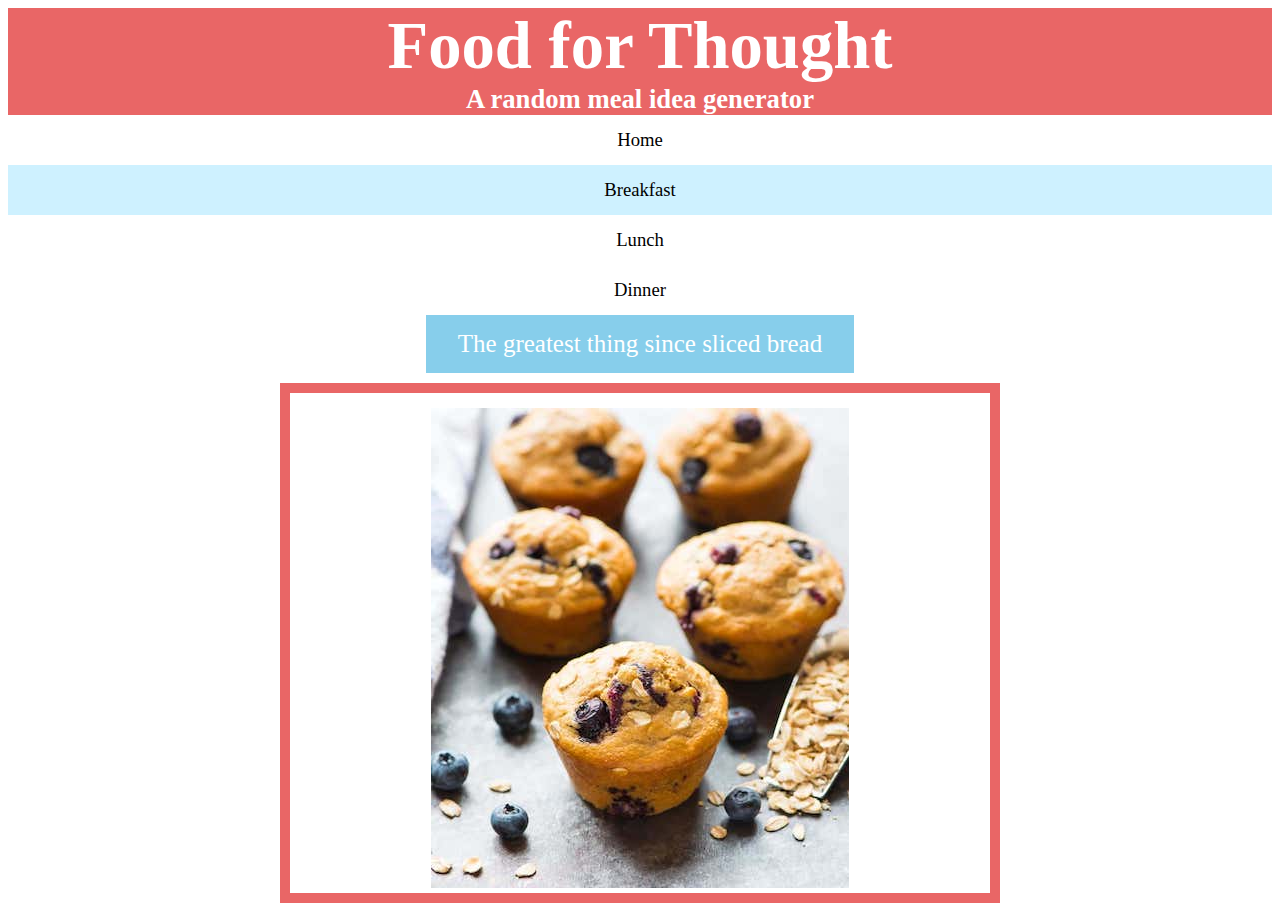
<file: breakfast.html>
<!DOCTYPE html>
<html>
<head>
     <title>Food for Thought: Breakfast</title>
     <meta name="description" content="My first HTML page">
     <script src="breakfast.js"></script>
     <link rel="stylesheet" href="index.css">
</head>
<body>
    <header class="header">
            <h1>
                    Food for Thought
                </h1>
                <h2>
                    A random meal idea generator
                </h2>
                <style>
                h1 {
                    text-align: center;
                    font-size: 50pt;
                    font-family: inherit;
                }
                h2 {
                    text-align: center;
                    font-size: 20pt;
                    font-family: inherit;
                }
                </style>
    </header>
        <nav>
            <ul class="navigation">
               <li><a href="index.html" >Home </a></li> 
               <li><a class="active" href="index.html" >Breakfast</a></li>
               <li><a href="lunch.html" >Lunch</a></li> 
               <li><a href="dinner.html" >Dinner</a></li>
           </ul>
           <div>
        </nav>
        <section>
            <main class="html, body">
                <article>
                    <div class="margin" align="center">
                            <div>
                                <button onclick="window.onload()" class="button">The greatest thing since sliced bread</button>
                            </div>
                    </div>
                </article>
            </main>
        </section>
        <section>
             <main class="html, body"> 
                 <article>
                        <div class="margin" align="center">
                            <div class="box">
                                <span class="content"><span>
                                     <div>
                                        <img src="1.jpg" id="myImage" alt="New stock image" class="image" align="center">
                                    </div>
                            </div>
                        </div>
        </article>
        </main>
        </section>   
</body>
</html>
</file>
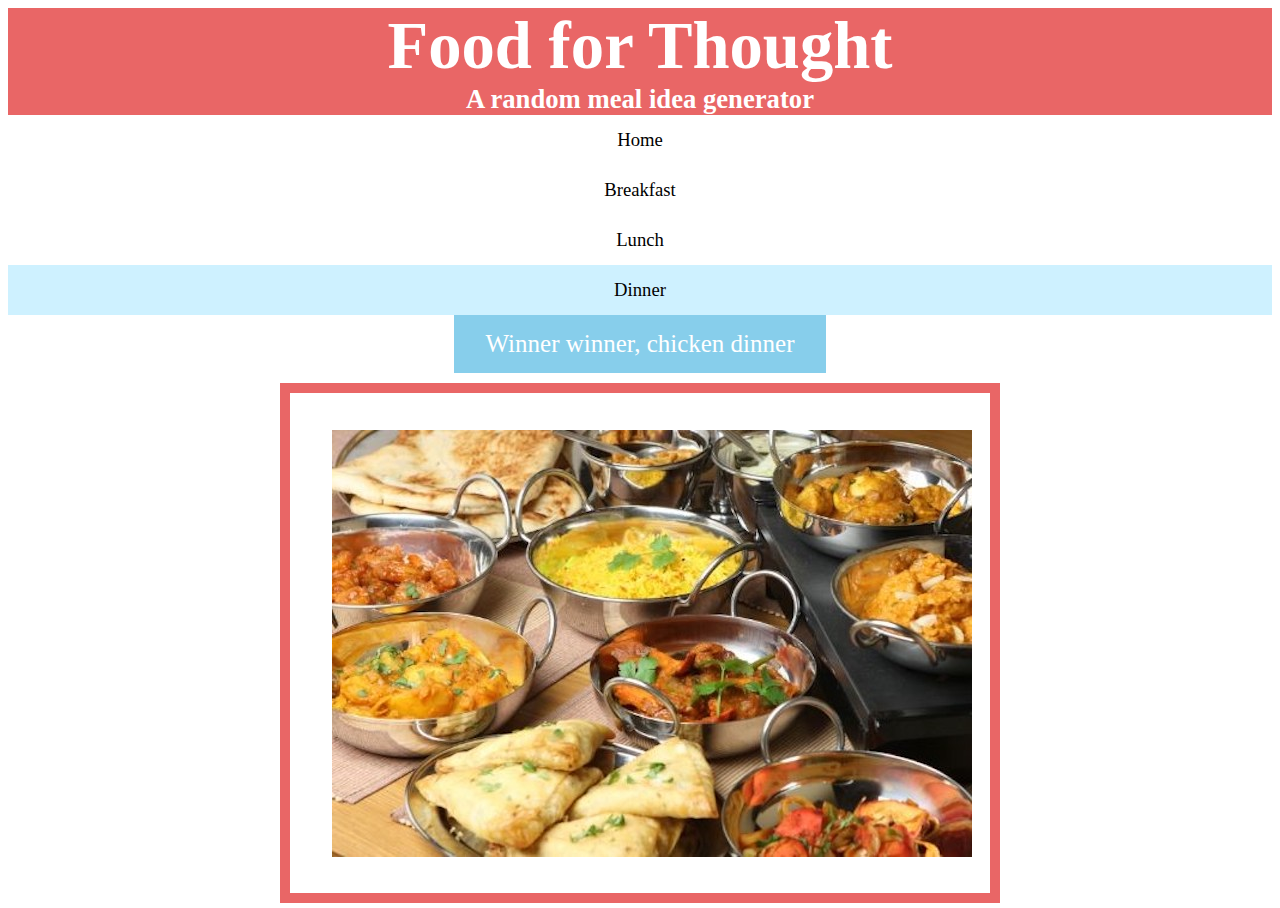
<file: dinner.html>
<!DOCTYPE html>
<html>
<head>
     <title>Food for Thought: Dinner</title>
     <meta name="description" content="My first HTML page">
     <script src="dinner.js"></script>
     <link rel="stylesheet" href="index.css">
</head>
<body>
    <header class="header">
            <h1>
                Food for Thought
            </h1>
            <h2>
                A random meal idea generator
            </h2>
            <style>
            h1 {
                text-align: center;
                font-size: 50pt;
                font-family: inherit;
            }
            h2 {
                text-align: center;
                font-size: 20pt;
                font-family: inherit;
            }
            </style>
    </header>
        <nav>
            <ul class="navigation">
                <li><a href="index.html" >Home </a></li> 
                <li><a href="breakfast.html" >Breakfast</a></li>
                <li><a href="lunch.html" >Lunch</a></li> 
                <li><a class="active" href="dinner.html" >Dinner</a></li>
            </ul>
           <div>
        </nav>
        <section>
                <main class="html, body">
                    <article>
                        <div class="margin" align="center">
                                <div>
                                        <button onclick="window.onload()" class="button">Winner winner, chicken dinner</button>
                                        </div>
                        </div>
                    </article>
                </main>
            </section>
        <section>
                <main class="html, body">
                        <article>
                             <div class="margin" align="center">
                            <div class="box">
                                <span class="content"><span>
                                        <div>
                                            <img src="18.jpg" id="myImage" alt="New stock image" class="image" align="center">
                                        </div>
                        </div>
                        </div>
            
            </article>
            </main>
            </section>
            </aside>
         
</body>
</html>
</file>
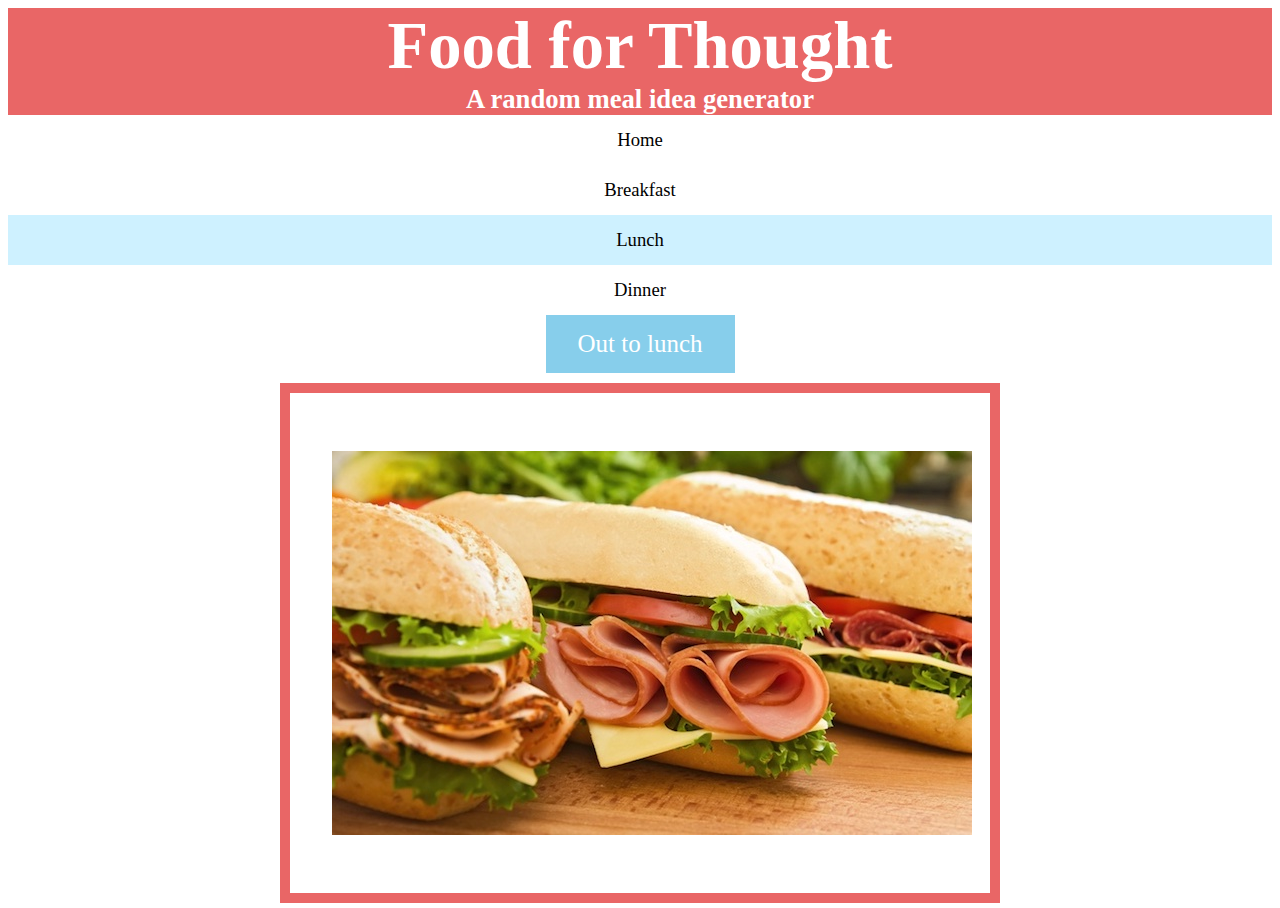
<file: lunch.html>
<!DOCTYPE html>
<html>
<head>
     <title>Food for Thought: Lunch</title>
     <meta name="description" content="My first HTML page">
     <script src="lunch.js"></script>
     <link rel="stylesheet" href="index.css">
</head>
<body>
    <header class="header">
            <h1>
                    Food for Thought
                </h1>
                <h2>
                    A random meal idea generator
                </h2>
                <style>
                h1 {
                    text-align: center;
                    font-size: 50pt;
                    font-family: inherit;
                }
                h2 {
                    text-align: center;
                    font-size: 20pt;
                    font-family: inherit;
                }
                </style>
    </header>
        <nav>
            <ul class="navigation">
                <li><a href="index.html" >Home </a></li> 
                <li><a href="breakfast.html" >Breakfast</a></li>
                <li><a class="active" href="lunch.html" >Lunch</a></li> 
                <li><a href="dinner.html" >Dinner</a></li>
           <div>
        </nav>
        <section>
                <main class="html, body">
                    <article>
                        <div class="margin" align="center">
                                <div>
                                        <button onclick="window.onload()" class="button">Out to lunch</button>
                                        </div>
                        </div>
                    </article>
                </main>
            </section>
        <section>
                <main class="html, body">
                        <article>
                            <div class="margin" align="center">
                                <div class="box">
                                    <span class="content"><span>
                                            <div>
                                                <img src="9.jpg" id="myImage" alt="New idea" class="image" align="center">
                                            </div>
                                 </div>
                            </div>
            </article>
            </main>
            </section>
</body>
</html>
</file>
<file: index.css>
.button {
    background-color: skyblue;
    border: none;
    color: white;
    padding: 15px 32px;
    justify-content: center;
    text-align: center;
    text-decoration: none;
    display: inline-flex;
    font-size: 25px;
    font-family: fantasy;
    cursor: pointer;
}
.image {
    padding: 15px 32px;
    justify-content: center;

}
html, body {
    margin-left: 20;
    margin-top: 10;
    padding-bottom: 10;
    padding-left: 20;
    height: 100%;
}

h1,h2,h3,h4,h5,h6 {
    margin-bottom: 0;
    margin-top: 0;
    padding-bottom: 0;
    color: var(--first-color);

}
figure {
    display: flex;
    margin-bottom: 10;
    padding: 0;
    align-items: center;
    justify-content: center;
    height: 100%;
}
.box {
    width: 680px;
    height: 500px;
    padding-left: 10px;
    padding-right: 10px;
    border: 10px solid rgb(233, 102, 102);
    margin: 10px;
    align-content: center;
    justify-content: center;
    /* box-sizing: border-box; */
}
.content {
    text-align: center;
    justify-content: center;
    align-content: center;
    align-items: center;
}
header {
    text-align: center;
    justify-content: center;
    align-content: center;
    align-items: center;
    background-color: rgb(233, 102, 102);
    color: white;
}

ul {
    list-style-type: none;
    margin: 0;
    padding: 0;
    background-color: lightgray;
}

li {
    display: inline;
    color: black;
}

li a {
    display: block;
    color: black;
    text-align: center;
    font-size: 14pt;
    padding: 14px 16px;
    text-decoration: none;
    font-family: inherit;
}

li a:hover {
    background-color: rgb(231, 231, 231)
}

.active {
    background-color: rgb(206, 241, 255);
}

.navigation {
    text-align: center;
    justify-content: center;
    align-content: center;
    align-items: center;
    color: goldenrod;
    font-family: initial;
    display: inline;
}
.gif {
    padding: 15px 32px;
    justify-content: center;
}
.footer {
    padding-top: 30px;
}
</file>
